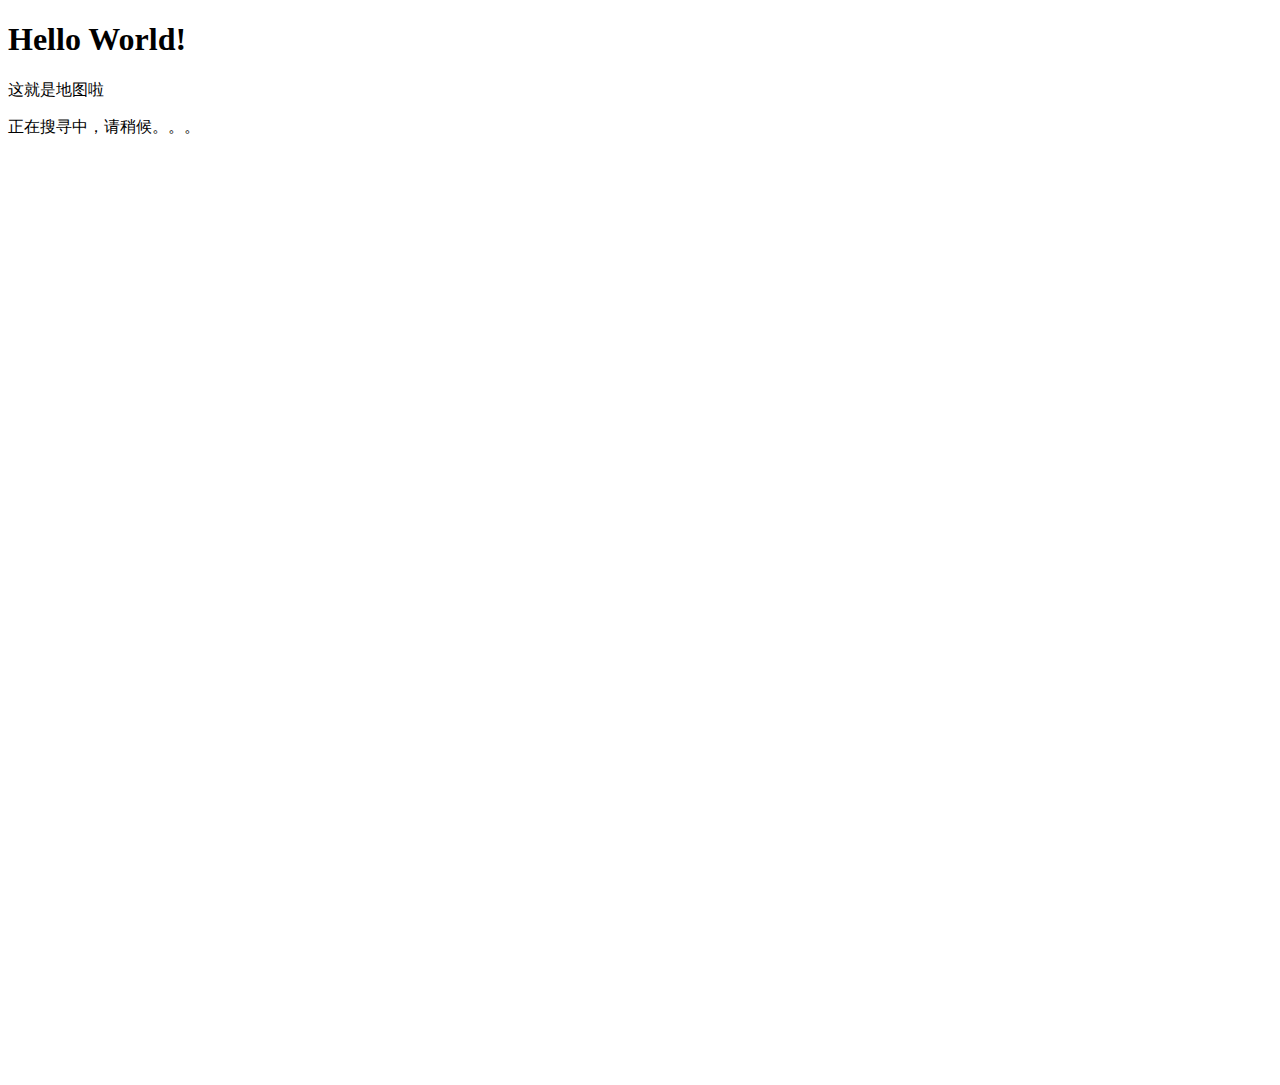
<file: olduse.html>
<!doctype html>
<html>

<head>
    <meta charset="utf-8">
    <title>测试ing</title>
    <script type="text/javascript" src="https://api.map.baidu.com/api?v=3.0&ak=Ww5NKISU9HVuqBLDQQgcSfnp665hAVzp&s=1"></script>
    <script type="text/javascript">
        // 调用HTML5 GeoLocation API获取地理位置
        function getLocation() {

            document.getElementById('mapcontainer').innerHTML = '正在搜寻中，请稍候。。。';

            var options = {
                enableHighAccuracy: true,
                timeout: 5000,
                maximumAge: 1000
            }

            if (navigator.geolocation) {
                //浏览器支持geolocation
                navigator.geolocation.getCurrentPosition(onSuccess, onError, options);
            } else {
                //浏览器不支持geolocation
                alert('浏览器不支持GeoLocation!');
            }
        }

        // 获取成功
        function onSuccess(position) {

            // 经纬度
            var longitude = position.coords.longitude;
            var latitude = position.coords.latitude;
            // 创建一个坐标
            var geopoint = new BMapGL.Point(longitude, latitude);
            alert("经度:" + longitude + ", 纬度:" + latitude);

            // 使用百度地图API创建地图实例并地图初始化，设置中心点坐标和地图级别 
            var map = new BMapGL.Map("mapcontainer");
            map.centerAndZoom(geopoint, 15);
            map.addControl(new BMapGL.NavigationControl());


            // 设置标注的图标,可自己定义图标
            // var icon = new BMapGL.Icon("http://api.map.baidu.com/img/markers.png", new BMapGL.Size(23, 25), {
            //     offset: new BMapGL.Size(10, 25), // 定位图标尺寸  
            //     imageOffset: new BMapGL.Size(0, 0 - 11 * 25) // 设置图片偏移  
            // });

            //坐标转义
            translateCallback = function(data) {
                console.log(data);
                if (data.status === 0) {
                    var marker = new BMapGL.Marker(data.points[0]);
                    map.addOverlay(marker);
                    var label = new BMapGL.Label("你在这里", {
                        offset: new BMapGL.Size(20, -10)
                    });
                    marker.setLabel(label); //添加百度label
                    map.setCenter(data.points[0]);
                }
            }

            setTimeout(function() {
                var convertor = new BMapGL.Convertor();
                var pointArr = [];
                pointArr.push(geopoint);
                convertor.translate(pointArr, COORDINATES_GCJ02, COORDINATES_BD09, translateCallback)
            }, 1000);



            // // 设置标注的经纬度
            // var marker = new BMapGL.Marker(new BMapGL.Point(longitude, latitude), {
            //     icon: icon
            // });

            // // 把标注添加到地图上
            // map.addOverlay(marker);

            // 设置点击事件
            marker.addEventListener("click", function() {
                alert("经度:" + longitude + ", 纬度:" + latitude);
            });
        }

        // 获取失败
        function onError(error) {
            switch (error.code) {
                case 1:
                    alert("位置服务被拒绝");
                    break;

                case 2:
                    alert("暂时获取不到位置信息");
                    break;

                case 3:
                    alert("获取信息超时");
                    break;

                case 4:
                    alert("未知错误");
                    break;
            }
        }

        window.onload = getLocation;
    </script>


</head>

<body>
    <div>
        <h1 style="position: relative;">Hello World!</h1>
        <p>这就是地图啦</p>
    </div>
    <div id="mapcontainer" style="width:960px;height:960px"></div>
</body>

</html>
</file>
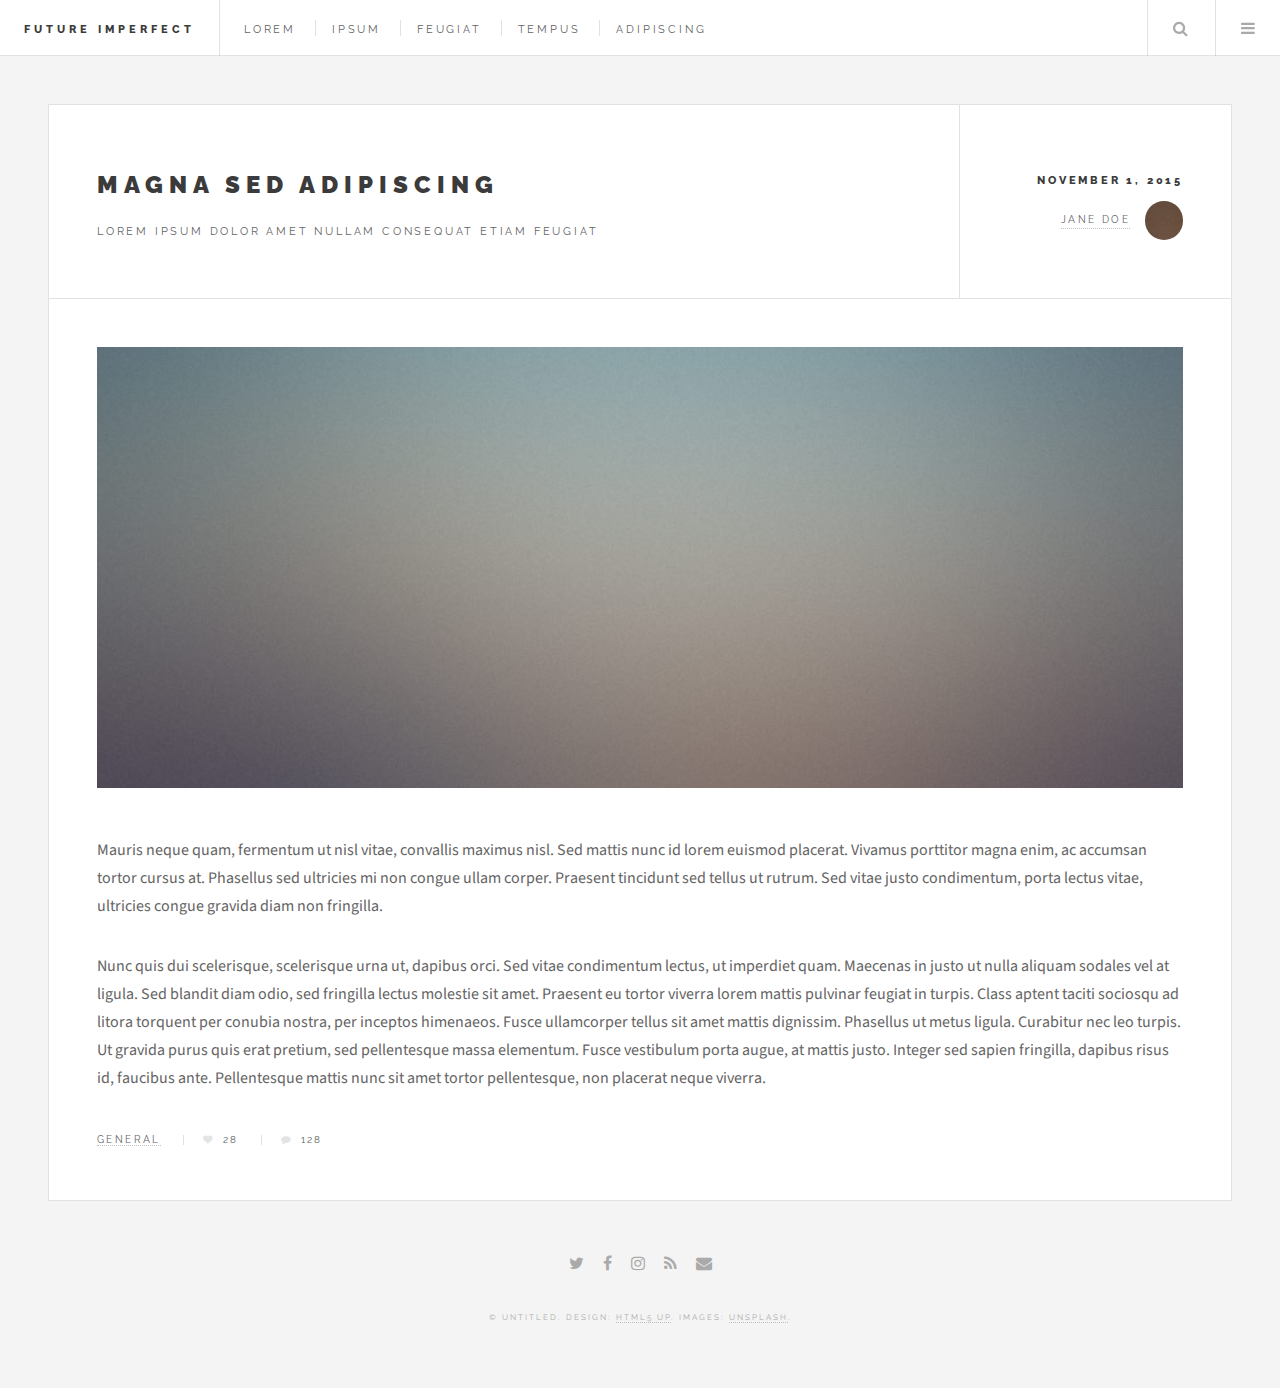
<file: single.html>
<!DOCTYPE HTML>
<!--
	Future Imperfect by HTML5 UP
	html5up.net | @ajlkn
	Free for personal and commercial use under the CCA 3.0 license (html5up.net/license)
-->
<html>
	<head>
		<title>Single - Future Imperfect by HTML5 UP</title>
		<meta charset="utf-8" />
		<meta name="viewport" content="width=device-width, initial-scale=1" />
		<!--[if lte IE 8]><script src="assets/js/ie/html5shiv.js"></script><![endif]-->
		<link rel="stylesheet" href="assets/css/main.css" />
		<!--[if lte IE 9]><link rel="stylesheet" href="assets/css/ie9.css" /><![endif]-->
		<!--[if lte IE 8]><link rel="stylesheet" href="assets/css/ie8.css" /><![endif]-->
	</head>
	<body class="single">

		<!-- Wrapper -->
			<div id="wrapper">

				<!-- Header -->
					<header id="header">
						<h1><a href="#">Future Imperfect</a></h1>
						<nav class="links">
							<ul>
								<li><a href="#">Lorem</a></li>
								<li><a href="#">Ipsum</a></li>
								<li><a href="#">Feugiat</a></li>
								<li><a href="#">Tempus</a></li>
								<li><a href="#">Adipiscing</a></li>
							</ul>
						</nav>
						<nav class="main">
							<ul>
								<li class="search">
									<a class="fa-search" href="#search">Search</a>
									<form id="search" method="get" action="#">
										<input type="text" name="query" placeholder="Search" />
									</form>
								</li>
								<li class="menu">
									<a class="fa-bars" href="#menu">Menu</a>
								</li>
							</ul>
						</nav>
					</header>

				<!-- Menu -->
					<section id="menu">

						<!-- Search -->
							<section>
								<form class="search" method="get" action="#">
									<input type="text" name="query" placeholder="Search" />
								</form>
							</section>

						<!-- Links -->
							<section>
								<ul class="links">
									<li>
										<a href="#">
											<h3>Lorem ipsum</h3>
											<p>Feugiat tempus veroeros dolor</p>
										</a>
									</li>
									<li>
										<a href="#">
											<h3>Dolor sit amet</h3>
											<p>Sed vitae justo condimentum</p>
										</a>
									</li>
									<li>
										<a href="#">
											<h3>Feugiat veroeros</h3>
											<p>Phasellus sed ultricies mi congue</p>
										</a>
									</li>
									<li>
										<a href="#">
											<h3>Etiam sed consequat</h3>
											<p>Porta lectus amet ultricies</p>
										</a>
									</li>
								</ul>
							</section>

						<!-- Actions -->
							<section>
								<ul class="actions vertical">
									<li><a href="#" class="button big fit">Log In</a></li>
								</ul>
							</section>

					</section>

				<!-- Main -->
					<div id="main">

						<!-- Post -->
							<article class="post">
								<header>
									<div class="title">
										<h2><a href="#">Magna sed adipiscing</a></h2>
										<p>Lorem ipsum dolor amet nullam consequat etiam feugiat</p>
									</div>
									<div class="meta">
										<time class="published" datetime="2015-11-01">November 1, 2015</time>
										<a href="#" class="author"><span class="name">Jane Doe</span><img src="images/avatar.jpg" alt="" /></a>
									</div>
								</header>
								<span class="image featured"><img src="images/pic01.jpg" alt="" /></span>
								<p>Mauris neque quam, fermentum ut nisl vitae, convallis maximus nisl. Sed mattis nunc id lorem euismod placerat. Vivamus porttitor magna enim, ac accumsan tortor cursus at. Phasellus sed ultricies mi non congue ullam corper. Praesent tincidunt sed tellus ut rutrum. Sed vitae justo condimentum, porta lectus vitae, ultricies congue gravida diam non fringilla.</p>
								<p>Nunc quis dui scelerisque, scelerisque urna ut, dapibus orci. Sed vitae condimentum lectus, ut imperdiet quam. Maecenas in justo ut nulla aliquam sodales vel at ligula. Sed blandit diam odio, sed fringilla lectus molestie sit amet. Praesent eu tortor viverra lorem mattis pulvinar feugiat in turpis. Class aptent taciti sociosqu ad litora torquent per conubia nostra, per inceptos himenaeos. Fusce ullamcorper tellus sit amet mattis dignissim. Phasellus ut metus ligula. Curabitur nec leo turpis. Ut gravida purus quis erat pretium, sed pellentesque massa elementum. Fusce vestibulum porta augue, at mattis justo. Integer sed sapien fringilla, dapibus risus id, faucibus ante. Pellentesque mattis nunc sit amet tortor pellentesque, non placerat neque viverra. </p>
								<footer>
									<ul class="stats">
										<li><a href="#">General</a></li>
										<li><a href="#" class="icon fa-heart">28</a></li>
										<li><a href="#" class="icon fa-comment">128</a></li>
									</ul>
								</footer>
							</article>

					</div>

				<!-- Footer -->
					<section id="footer">
						<ul class="icons">
							<li><a href="#" class="fa-twitter"><span class="label">Twitter</span></a></li>
							<li><a href="#" class="fa-facebook"><span class="label">Facebook</span></a></li>
							<li><a href="#" class="fa-instagram"><span class="label">Instagram</span></a></li>
							<li><a href="#" class="fa-rss"><span class="label">RSS</span></a></li>
							<li><a href="#" class="fa-envelope"><span class="label">Email</span></a></li>
						</ul>
						<p class="copyright">&copy; Untitled. Design: <a href="http://html5up.net">HTML5 UP</a>. Images: <a href="http://unsplash.com">Unsplash</a>.</p>
					</section>

			</div>

		<!-- Scripts -->
			<script src="assets/js/jquery.min.js"></script>
			<script src="assets/js/skel.min.js"></script>
			<script src="assets/js/util.js"></script>
			<!--[if lte IE 8]><script src="assets/js/ie/respond.min.js"></script><![endif]-->
			<script src="assets/js/main.js"></script>

	</body>
</html>
</file>
<file: assets/css/ie9.css>
/*
	Future Imperfect by HTML5 UP
	html5up.net | @ajlkn
	Free for personal and commercial use under the CCA 3.0 license (html5up.net/license)
*/

/* List */

	ul.posts article:after {
		clear: both;
		content: '';
		display: block;
	}

	ul.posts article .image {
		display: table-cell;
		vertical-align: top;
	}

	ul.posts article header {
		display: table-cell;
		padding-right: 1em;
		vertical-align: top;
	}

/* Author */

	.author .name {
		display: inline-block;
		vertical-align: middle;
	}

	.author img {
		display: inline-block;
		vertical-align: middle;
	}

/* Post */

	.post:after {
		clear: both;
		content: '';
		display: block;
	}

	.post > header:after {
		clear: both;
		content: '';
		display: block;
	}

	.post > header .title {
		display: table-cell;
		vertical-align: top;
		width: 65%;
	}

	.post > header .meta {
		display: table-cell;
		vertical-align: top;
		width: 30%;
	}

	.post > footer:after {
		clear: both;
		content: '';
		display: block;
	}

	.post > footer .actions {
		display: inline-block;
	}

	.post > footer .stats {
		display: inline-block;
		margin-left: 2em;
	}

/* Mini Post */

	.mini-post .image {
		display: block;
	}

/* Header */

	#header:after {
		clear: both;
		content: '';
		display: block;
	}

	#header h1 {
		float: left;
	}

	#header .links {
		float: left;
	}

	#header .main {
		position: absolute;
		right: 0;
		top: 0;
	}

/* Wrapper */

/* Sidebar */

	#sidebar {
		display: table-cell;
		margin-right: 0;
		padding-right: 3em;
		vertical-align: top;
	}

/* Main */

	#main {
		display: table-cell;
		vertical-align: top;
	}
</file>
<file: assets/css/main.css>
@import url(font-awesome.min.css);
@import url("https://fonts.googleapis.com/css?family=Source+Sans+Pro:400,700|Raleway:400,800,900");

/*
	Future Imperfect by HTML5 UP
	html5up.net | @ajlkn
	Free for personal and commercial use under the CCA 3.0 license (html5up.net/license)
*/

/* Reset */

	html, body, div, span, applet, object, iframe, h1, h2, h3, h4, h5, h6, p, blockquote, pre, a, abbr, acronym, address, big, cite, code, del, dfn, em, img, ins, kbd, q, s, samp, small, strike, strong, sub, sup, tt, var, b, u, i, center, dl, dt, dd, ol, ul, li, fieldset, form, label, legend, table, caption, tbody, tfoot, thead, tr, th, td, article, aside, canvas, details, embed, figure, figcaption, footer, header, hgroup, menu, nav, output, ruby, section, summary, time, mark, audio, video {
		margin: 0;
		padding: 0;
		border: 0;
		font-size: 100%;
		font: inherit;
		vertical-align: baseline;
	}

	article, aside, details, figcaption, figure, footer, header, hgroup, menu, nav, section {
		display: block;
	}

	body {
		line-height: 1;
	}

	ol, ul {
		list-style: none;
	}

	blockquote, q {
		quotes: none;
	}

	blockquote:before, blockquote:after, q:before, q:after {
		content: '';
		content: none;
	}

	table {
		border-collapse: collapse;
		border-spacing: 0;
	}

	body {
		-webkit-text-size-adjust: none;
	}

/* Box Model */

	*, *:before, *:after {
		-moz-box-sizing: border-box;
		-webkit-box-sizing: border-box;
		box-sizing: border-box;
	}

/* Grid */

	.row {
		border-bottom: solid 1px transparent;
		-moz-box-sizing: border-box;
		-webkit-box-sizing: border-box;
		box-sizing: border-box;
	}

	.row > * {
		float: left;
		-moz-box-sizing: border-box;
		-webkit-box-sizing: border-box;
		box-sizing: border-box;
	}

	.row:after, .row:before {
		content: '';
		display: block;
		clear: both;
		height: 0;
	}

	.row.uniform > * > :first-child {
		margin-top: 0;
	}

	.row.uniform > * > :last-child {
		margin-bottom: 0;
	}

	.row.\30 \25 > * {
		padding: 0 0 0 0em;
	}

	.row.\30 \25 {
		margin: 0 0 -1px 0em;
	}

	.row.uniform.\30 \25 > * {
		padding: 0em 0 0 0em;
	}

	.row.uniform.\30 \25 {
		margin: 0em 0 -1px 0em;
	}

	.row > * {
		padding: 0 0 0 1em;
	}

	.row {
		margin: 0 0 -1px -1em;
	}

	.row.uniform > * {
		padding: 1em 0 0 1em;
	}

	.row.uniform {
		margin: -1em 0 -1px -1em;
	}

	.row.\32 00\25 > * {
		padding: 0 0 0 2em;
	}

	.row.\32 00\25 {
		margin: 0 0 -1px -2em;
	}

	.row.uniform.\32 00\25 > * {
		padding: 2em 0 0 2em;
	}

	.row.uniform.\32 00\25 {
		margin: -2em 0 -1px -2em;
	}

	.row.\31 50\25 > * {
		padding: 0 0 0 1.5em;
	}

	.row.\31 50\25 {
		margin: 0 0 -1px -1.5em;
	}

	.row.uniform.\31 50\25 > * {
		padding: 1.5em 0 0 1.5em;
	}

	.row.uniform.\31 50\25 {
		margin: -1.5em 0 -1px -1.5em;
	}

	.row.\35 0\25 > * {
		padding: 0 0 0 0.5em;
	}

	.row.\35 0\25 {
		margin: 0 0 -1px -0.5em;
	}

	.row.uniform.\35 0\25 > * {
		padding: 0.5em 0 0 0.5em;
	}

	.row.uniform.\35 0\25 {
		margin: -0.5em 0 -1px -0.5em;
	}

	.row.\32 5\25 > * {
		padding: 0 0 0 0.25em;
	}

	.row.\32 5\25 {
		margin: 0 0 -1px -0.25em;
	}

	.row.uniform.\32 5\25 > * {
		padding: 0.25em 0 0 0.25em;
	}

	.row.uniform.\32 5\25 {
		margin: -0.25em 0 -1px -0.25em;
	}

	.\31 2u, .\31 2u\24 {
		width: 100%;
		clear: none;
		margin-left: 0;
	}

	.\31 1u, .\31 1u\24 {
		width: 91.6666666667%;
		clear: none;
		margin-left: 0;
	}

	.\31 0u, .\31 0u\24 {
		width: 83.3333333333%;
		clear: none;
		margin-left: 0;
	}

	.\39 u, .\39 u\24 {
		width: 75%;
		clear: none;
		margin-left: 0;
	}

	.\38 u, .\38 u\24 {
		width: 66.6666666667%;
		clear: none;
		margin-left: 0;
	}

	.\37 u, .\37 u\24 {
		width: 58.3333333333%;
		clear: none;
		margin-left: 0;
	}

	.\36 u, .\36 u\24 {
		width: 50%;
		clear: none;
		margin-left: 0;
	}

	.\35 u, .\35 u\24 {
		width: 41.6666666667%;
		clear: none;
		margin-left: 0;
	}

	.\34 u, .\34 u\24 {
		width: 33.3333333333%;
		clear: none;
		margin-left: 0;
	}

	.\33 u, .\33 u\24 {
		width: 25%;
		clear: none;
		margin-left: 0;
	}

	.\32 u, .\32 u\24 {
		width: 16.6666666667%;
		clear: none;
		margin-left: 0;
	}

	.\31 u, .\31 u\24 {
		width: 8.3333333333%;
		clear: none;
		margin-left: 0;
	}

	.\31 2u\24 + *,
	.\31 1u\24 + *,
	.\31 0u\24 + *,
	.\39 u\24 + *,
	.\38 u\24 + *,
	.\37 u\24 + *,
	.\36 u\24 + *,
	.\35 u\24 + *,
	.\34 u\24 + *,
	.\33 u\24 + *,
	.\32 u\24 + *,
	.\31 u\24 + * {
		clear: left;
	}

	.\-11u {
		margin-left: 91.66667%;
	}

	.\-10u {
		margin-left: 83.33333%;
	}

	.\-9u {
		margin-left: 75%;
	}

	.\-8u {
		margin-left: 66.66667%;
	}

	.\-7u {
		margin-left: 58.33333%;
	}

	.\-6u {
		margin-left: 50%;
	}

	.\-5u {
		margin-left: 41.66667%;
	}

	.\-4u {
		margin-left: 33.33333%;
	}

	.\-3u {
		margin-left: 25%;
	}

	.\-2u {
		margin-left: 16.66667%;
	}

	.\-1u {
		margin-left: 8.33333%;
	}

	@media screen and (max-width: 1680px) {

		.row > * {
			padding: 0 0 0 1em;
		}

		.row {
			margin: 0 0 -1px -1em;
		}

		.row.uniform > * {
			padding: 1em 0 0 1em;
		}

		.row.uniform {
			margin: -1em 0 -1px -1em;
		}

		.row.\32 00\25 > * {
			padding: 0 0 0 2em;
		}

		.row.\32 00\25 {
			margin: 0 0 -1px -2em;
		}

		.row.uniform.\32 00\25 > * {
			padding: 2em 0 0 2em;
		}

		.row.uniform.\32 00\25 {
			margin: -2em 0 -1px -2em;
		}

		.row.\31 50\25 > * {
			padding: 0 0 0 1.5em;
		}

		.row.\31 50\25 {
			margin: 0 0 -1px -1.5em;
		}

		.row.uniform.\31 50\25 > * {
			padding: 1.5em 0 0 1.5em;
		}

		.row.uniform.\31 50\25 {
			margin: -1.5em 0 -1px -1.5em;
		}

		.row.\35 0\25 > * {
			padding: 0 0 0 0.5em;
		}

		.row.\35 0\25 {
			margin: 0 0 -1px -0.5em;
		}

		.row.uniform.\35 0\25 > * {
			padding: 0.5em 0 0 0.5em;
		}

		.row.uniform.\35 0\25 {
			margin: -0.5em 0 -1px -0.5em;
		}

		.row.\32 5\25 > * {
			padding: 0 0 0 0.25em;
		}

		.row.\32 5\25 {
			margin: 0 0 -1px -0.25em;
		}

		.row.uniform.\32 5\25 > * {
			padding: 0.25em 0 0 0.25em;
		}

		.row.uniform.\32 5\25 {
			margin: -0.25em 0 -1px -0.25em;
		}

		.\31 2u\28xlarge\29, .\31 2u\24\28xlarge\29 {
			width: 100%;
			clear: none;
			margin-left: 0;
		}

		.\31 1u\28xlarge\29, .\31 1u\24\28xlarge\29 {
			width: 91.6666666667%;
			clear: none;
			margin-left: 0;
		}

		.\31 0u\28xlarge\29, .\31 0u\24\28xlarge\29 {
			width: 83.3333333333%;
			clear: none;
			margin-left: 0;
		}

		.\39 u\28xlarge\29, .\39 u\24\28xlarge\29 {
			width: 75%;
			clear: none;
			margin-left: 0;
		}

		.\38 u\28xlarge\29, .\38 u\24\28xlarge\29 {
			width: 66.6666666667%;
			clear: none;
			margin-left: 0;
		}

		.\37 u\28xlarge\29, .\37 u\24\28xlarge\29 {
			width: 58.3333333333%;
			clear: none;
			margin-left: 0;
		}

		.\36 u\28xlarge\29, .\36 u\24\28xlarge\29 {
			width: 50%;
			clear: none;
			margin-left: 0;
		}

		.\35 u\28xlarge\29, .\35 u\24\28xlarge\29 {
			width: 41.6666666667%;
			clear: none;
			margin-left: 0;
		}

		.\34 u\28xlarge\29, .\34 u\24\28xlarge\29 {
			width: 33.3333333333%;
			clear: none;
			margin-left: 0;
		}

		.\33 u\28xlarge\29, .\33 u\24\28xlarge\29 {
			width: 25%;
			clear: none;
			margin-left: 0;
		}

		.\32 u\28xlarge\29, .\32 u\24\28xlarge\29 {
			width: 16.6666666667%;
			clear: none;
			margin-left: 0;
		}

		.\31 u\28xlarge\29, .\31 u\24\28xlarge\29 {
			width: 8.3333333333%;
			clear: none;
			margin-left: 0;
		}

		.\31 2u\24\28xlarge\29 + *,
		.\31 1u\24\28xlarge\29 + *,
		.\31 0u\24\28xlarge\29 + *,
		.\39 u\24\28xlarge\29 + *,
		.\38 u\24\28xlarge\29 + *,
		.\37 u\24\28xlarge\29 + *,
		.\36 u\24\28xlarge\29 + *,
		.\35 u\24\28xlarge\29 + *,
		.\34 u\24\28xlarge\29 + *,
		.\33 u\24\28xlarge\29 + *,
		.\32 u\24\28xlarge\29 + *,
		.\31 u\24\28xlarge\29 + * {
			clear: left;
		}

		.\-11u\28xlarge\29 {
			margin-left: 91.66667%;
		}

		.\-10u\28xlarge\29 {
			margin-left: 83.33333%;
		}

		.\-9u\28xlarge\29 {
			margin-left: 75%;
		}

		.\-8u\28xlarge\29 {
			margin-left: 66.66667%;
		}

		.\-7u\28xlarge\29 {
			margin-left: 58.33333%;
		}

		.\-6u\28xlarge\29 {
			margin-left: 50%;
		}

		.\-5u\28xlarge\29 {
			margin-left: 41.66667%;
		}

		.\-4u\28xlarge\29 {
			margin-left: 33.33333%;
		}

		.\-3u\28xlarge\29 {
			margin-left: 25%;
		}

		.\-2u\28xlarge\29 {
			margin-left: 16.66667%;
		}

		.\-1u\28xlarge\29 {
			margin-left: 8.33333%;
		}

	}

	@media screen and (max-width: 1280px) {

		.row > * {
			padding: 0 0 0 1em;
		}

		.row {
			margin: 0 0 -1px -1em;
		}

		.row.uniform > * {
			padding: 1em 0 0 1em;
		}

		.row.uniform {
			margin: -1em 0 -1px -1em;
		}

		.row.\32 00\25 > * {
			padding: 0 0 0 2em;
		}

		.row.\32 00\25 {
			margin: 0 0 -1px -2em;
		}

		.row.uniform.\32 00\25 > * {
			padding: 2em 0 0 2em;
		}

		.row.uniform.\32 00\25 {
			margin: -2em 0 -1px -2em;
		}

		.row.\31 50\25 > * {
			padding: 0 0 0 1.5em;
		}

		.row.\31 50\25 {
			margin: 0 0 -1px -1.5em;
		}

		.row.uniform.\31 50\25 > * {
			padding: 1.5em 0 0 1.5em;
		}

		.row.uniform.\31 50\25 {
			margin: -1.5em 0 -1px -1.5em;
		}

		.row.\35 0\25 > * {
			padding: 0 0 0 0.5em;
		}

		.row.\35 0\25 {
			margin: 0 0 -1px -0.5em;
		}

		.row.uniform.\35 0\25 > * {
			padding: 0.5em 0 0 0.5em;
		}

		.row.uniform.\35 0\25 {
			margin: -0.5em 0 -1px -0.5em;
		}

		.row.\32 5\25 > * {
			padding: 0 0 0 0.25em;
		}

		.row.\32 5\25 {
			margin: 0 0 -1px -0.25em;
		}

		.row.uniform.\32 5\25 > * {
			padding: 0.25em 0 0 0.25em;
		}

		.row.uniform.\32 5\25 {
			margin: -0.25em 0 -1px -0.25em;
		}

		.\31 2u\28large\29, .\31 2u\24\28large\29 {
			width: 100%;
			clear: none;
			margin-left: 0;
		}

		.\31 1u\28large\29, .\31 1u\24\28large\29 {
			width: 91.6666666667%;
			clear: none;
			margin-left: 0;
		}

		.\31 0u\28large\29, .\31 0u\24\28large\29 {
			width: 83.3333333333%;
			clear: none;
			margin-left: 0;
		}

		.\39 u\28large\29, .\39 u\24\28large\29 {
			width: 75%;
			clear: none;
			margin-left: 0;
		}

		.\38 u\28large\29, .\38 u\24\28large\29 {
			width: 66.6666666667%;
			clear: none;
			margin-left: 0;
		}

		.\37 u\28large\29, .\37 u\24\28large\29 {
			width: 58.3333333333%;
			clear: none;
			margin-left: 0;
		}

		.\36 u\28large\29, .\36 u\24\28large\29 {
			width: 50%;
			clear: none;
			margin-left: 0;
		}

		.\35 u\28large\29, .\35 u\24\28large\29 {
			width: 41.6666666667%;
			clear: none;
			margin-left: 0;
		}

		.\34 u\28large\29, .\34 u\24\28large\29 {
			width: 33.3333333333%;
			clear: none;
			margin-left: 0;
		}

		.\33 u\28large\29, .\33 u\24\28large\29 {
			width: 25%;
			clear: none;
			margin-left: 0;
		}

		.\32 u\28large\29, .\32 u\24\28large\29 {
			width: 16.6666666667%;
			clear: none;
			margin-left: 0;
		}

		.\31 u\28large\29, .\31 u\24\28large\29 {
			width: 8.3333333333%;
			clear: none;
			margin-left: 0;
		}

		.\31 2u\24\28large\29 + *,
		.\31 1u\24\28large\29 + *,
		.\31 0u\24\28large\29 + *,
		.\39 u\24\28large\29 + *,
		.\38 u\24\28large\29 + *,
		.\37 u\24\28large\29 + *,
		.\36 u\24\28large\29 + *,
		.\35 u\24\28large\29 + *,
		.\34 u\24\28large\29 + *,
		.\33 u\24\28large\29 + *,
		.\32 u\24\28large\29 + *,
		.\31 u\24\28large\29 + * {
			clear: left;
		}

		.\-11u\28large\29 {
			margin-left: 91.66667%;
		}

		.\-10u\28large\29 {
			margin-left: 83.33333%;
		}

		.\-9u\28large\29 {
			margin-left: 75%;
		}

		.\-8u\28large\29 {
			margin-left: 66.66667%;
		}

		.\-7u\28large\29 {
			margin-left: 58.33333%;
		}

		.\-6u\28large\29 {
			margin-left: 50%;
		}

		.\-5u\28large\29 {
			margin-left: 41.66667%;
		}

		.\-4u\28large\29 {
			margin-left: 33.33333%;
		}

		.\-3u\28large\29 {
			margin-left: 25%;
		}

		.\-2u\28large\29 {
			margin-left: 16.66667%;
		}

		.\-1u\28large\29 {
			margin-left: 8.33333%;
		}

	}

	@media screen and (max-width: 980px) {

		.row > * {
			padding: 0 0 0 1em;
		}

		.row {
			margin: 0 0 -1px -1em;
		}

		.row.uniform > * {
			padding: 1em 0 0 1em;
		}

		.row.uniform {
			margin: -1em 0 -1px -1em;
		}

		.row.\32 00\25 > * {
			padding: 0 0 0 2em;
		}

		.row.\32 00\25 {
			margin: 0 0 -1px -2em;
		}

		.row.uniform.\32 00\25 > * {
			padding: 2em 0 0 2em;
		}

		.row.uniform.\32 00\25 {
			margin: -2em 0 -1px -2em;
		}

		.row.\31 50\25 > * {
			padding: 0 0 0 1.5em;
		}

		.row.\31 50\25 {
			margin: 0 0 -1px -1.5em;
		}

		.row.uniform.\31 50\25 > * {
			padding: 1.5em 0 0 1.5em;
		}

		.row.uniform.\31 50\25 {
			margin: -1.5em 0 -1px -1.5em;
		}

		.row.\35 0\25 > * {
			padding: 0 0 0 0.5em;
		}

		.row.\35 0\25 {
			margin: 0 0 -1px -0.5em;
		}

		.row.uniform.\35 0\25 > * {
			padding: 0.5em 0 0 0.5em;
		}

		.row.uniform.\35 0\25 {
			margin: -0.5em 0 -1px -0.5em;
		}

		.row.\32 5\25 > * {
			padding: 0 0 0 0.25em;
		}

		.row.\32 5\25 {
			margin: 0 0 -1px -0.25em;
		}

		.row.uniform.\32 5\25 > * {
			padding: 0.25em 0 0 0.25em;
		}

		.row.uniform.\32 5\25 {
			margin: -0.25em 0 -1px -0.25em;
		}

		.\31 2u\28medium\29, .\31 2u\24\28medium\29 {
			width: 100%;
			clear: none;
			margin-left: 0;
		}

		.\31 1u\28medium\29, .\31 1u\24\28medium\29 {
			width: 91.6666666667%;
			clear: none;
			margin-left: 0;
		}

		.\31 0u\28medium\29, .\31 0u\24\28medium\29 {
			width: 83.3333333333%;
			clear: none;
			margin-left: 0;
		}

		.\39 u\28medium\29, .\39 u\24\28medium\29 {
			width: 75%;
			clear: none;
			margin-left: 0;
		}

		.\38 u\28medium\29, .\38 u\24\28medium\29 {
			width: 66.6666666667%;
			clear: none;
			margin-left: 0;
		}

		.\37 u\28medium\29, .\37 u\24\28medium\29 {
			width: 58.3333333333%;
			clear: none;
			margin-left: 0;
		}

		.\36 u\28medium\29, .\36 u\24\28medium\29 {
			width: 50%;
			clear: none;
			margin-left: 0;
		}

		.\35 u\28medium\29, .\35 u\24\28medium\29 {
			width: 41.6666666667%;
			clear: none;
			margin-left: 0;
		}

		.\34 u\28medium\29, .\34 u\24\28medium\29 {
			width: 33.3333333333%;
			clear: none;
			margin-left: 0;
		}

		.\33 u\28medium\29, .\33 u\24\28medium\29 {
			width: 25%;
			clear: none;
			margin-left: 0;
		}

		.\32 u\28medium\29, .\32 u\24\28medium\29 {
			width: 16.6666666667%;
			clear: none;
			margin-left: 0;
		}

		.\31 u\28medium\29, .\31 u\24\28medium\29 {
			width: 8.3333333333%;
			clear: none;
			margin-left: 0;
		}

		.\31 2u\24\28medium\29 + *,
		.\31 1u\24\28medium\29 + *,
		.\31 0u\24\28medium\29 + *,
		.\39 u\24\28medium\29 + *,
		.\38 u\24\28medium\29 + *,
		.\37 u\24\28medium\29 + *,
		.\36 u\24\28medium\29 + *,
		.\35 u\24\28medium\29 + *,
		.\34 u\24\28medium\29 + *,
		.\33 u\24\28medium\29 + *,
		.\32 u\24\28medium\29 + *,
		.\31 u\24\28medium\29 + * {
			clear: left;
		}

		.\-11u\28medium\29 {
			margin-left: 91.66667%;
		}

		.\-10u\28medium\29 {
			margin-left: 83.33333%;
		}

		.\-9u\28medium\29 {
			margin-left: 75%;
		}

		.\-8u\28medium\29 {
			margin-left: 66.66667%;
		}

		.\-7u\28medium\29 {
			margin-left: 58.33333%;
		}

		.\-6u\28medium\29 {
			margin-left: 50%;
		}

		.\-5u\28medium\29 {
			margin-left: 41.66667%;
		}

		.\-4u\28medium\29 {
			margin-left: 33.33333%;
		}

		.\-3u\28medium\29 {
			margin-left: 25%;
		}

		.\-2u\28medium\29 {
			margin-left: 16.66667%;
		}

		.\-1u\28medium\29 {
			margin-left: 8.33333%;
		}

	}

	@media screen and (max-width: 736px) {

		.row > * {
			padding: 0 0 0 1em;
		}

		.row {
			margin: 0 0 -1px -1em;
		}

		.row.uniform > * {
			padding: 1em 0 0 1em;
		}

		.row.uniform {
			margin: -1em 0 -1px -1em;
		}

		.row.\32 00\25 > * {
			padding: 0 0 0 2em;
		}

		.row.\32 00\25 {
			margin: 0 0 -1px -2em;
		}

		.row.uniform.\32 00\25 > * {
			padding: 2em 0 0 2em;
		}

		.row.uniform.\32 00\25 {
			margin: -2em 0 -1px -2em;
		}

		.row.\31 50\25 > * {
			padding: 0 0 0 1.5em;
		}

		.row.\31 50\25 {
			margin: 0 0 -1px -1.5em;
		}

		.row.uniform.\31 50\25 > * {
			padding: 1.5em 0 0 1.5em;
		}

		.row.uniform.\31 50\25 {
			margin: -1.5em 0 -1px -1.5em;
		}

		.row.\35 0\25 > * {
			padding: 0 0 0 0.5em;
		}

		.row.\35 0\25 {
			margin: 0 0 -1px -0.5em;
		}

		.row.uniform.\35 0\25 > * {
			padding: 0.5em 0 0 0.5em;
		}

		.row.uniform.\35 0\25 {
			margin: -0.5em 0 -1px -0.5em;
		}

		.row.\32 5\25 > * {
			padding: 0 0 0 0.25em;
		}

		.row.\32 5\25 {
			margin: 0 0 -1px -0.25em;
		}

		.row.uniform.\32 5\25 > * {
			padding: 0.25em 0 0 0.25em;
		}

		.row.uniform.\32 5\25 {
			margin: -0.25em 0 -1px -0.25em;
		}

		.\31 2u\28small\29, .\31 2u\24\28small\29 {
			width: 100%;
			clear: none;
			margin-left: 0;
		}

		.\31 1u\28small\29, .\31 1u\24\28small\29 {
			width: 91.6666666667%;
			clear: none;
			margin-left: 0;
		}

		.\31 0u\28small\29, .\31 0u\24\28small\29 {
			width: 83.3333333333%;
			clear: none;
			margin-left: 0;
		}

		.\39 u\28small\29, .\39 u\24\28small\29 {
			width: 75%;
			clear: none;
			margin-left: 0;
		}

		.\38 u\28small\29, .\38 u\24\28small\29 {
			width: 66.6666666667%;
			clear: none;
			margin-left: 0;
		}

		.\37 u\28small\29, .\37 u\24\28small\29 {
			width: 58.3333333333%;
			clear: none;
			margin-left: 0;
		}

		.\36 u\28small\29, .\36 u\24\28small\29 {
			width: 50%;
			clear: none;
			margin-left: 0;
		}

		.\35 u\28small\29, .\35 u\24\28small\29 {
			width: 41.6666666667%;
			clear: none;
			margin-left: 0;
		}

		.\34 u\28small\29, .\34 u\24\28small\29 {
			width: 33.3333333333%;
			clear: none;
			margin-left: 0;
		}

		.\33 u\28small\29, .\33 u\24\28small\29 {
			width: 25%;
			clear: none;
			margin-left: 0;
		}

		.\32 u\28small\29, .\32 u\24\28small\29 {
			width: 16.6666666667%;
			clear: none;
			margin-left: 0;
		}

		.\31 u\28small\29, .\31 u\24\28small\29 {
			width: 8.3333333333%;
			clear: none;
			margin-left: 0;
		}

		.\31 2u\24\28small\29 + *,
		.\31 1u\24\28small\29 + *,
		.\31 0u\24\28small\29 + *,
		.\39 u\24\28small\29 + *,
		.\38 u\24\28small\29 + *,
		.\37 u\24\28small\29 + *,
		.\36 u\24\28small\29 + *,
		.\35 u\24\28small\29 + *,
		.\34 u\24\28small\29 + *,
		.\33 u\24\28small\29 + *,
		.\32 u\24\28small\29 + *,
		.\31 u\24\28small\29 + * {
			clear: left;
		}

		.\-11u\28small\29 {
			margin-left: 91.66667%;
		}

		.\-10u\28small\29 {
			margin-left: 83.33333%;
		}

		.\-9u\28small\29 {
			margin-left: 75%;
		}

		.\-8u\28small\29 {
			margin-left: 66.66667%;
		}

		.\-7u\28small\29 {
			margin-left: 58.33333%;
		}

		.\-6u\28small\29 {
			margin-left: 50%;
		}

		.\-5u\28small\29 {
			margin-left: 41.66667%;
		}

		.\-4u\28small\29 {
			margin-left: 33.33333%;
		}

		.\-3u\28small\29 {
			margin-left: 25%;
		}

		.\-2u\28small\29 {
			margin-left: 16.66667%;
		}

		.\-1u\28small\29 {
			margin-left: 8.33333%;
		}

	}

	@media screen and (max-width: 480px) {

		.row > * {
			padding: 0 0 0 1em;
		}

		.row {
			margin: 0 0 -1px -1em;
		}

		.row.uniform > * {
			padding: 1em 0 0 1em;
		}

		.row.uniform {
			margin: -1em 0 -1px -1em;
		}

		.row.\32 00\25 > * {
			padding: 0 0 0 2em;
		}

		.row.\32 00\25 {
			margin: 0 0 -1px -2em;
		}

		.row.uniform.\32 00\25 > * {
			padding: 2em 0 0 2em;
		}

		.row.uniform.\32 00\25 {
			margin: -2em 0 -1px -2em;
		}

		.row.\31 50\25 > * {
			padding: 0 0 0 1.5em;
		}

		.row.\31 50\25 {
			margin: 0 0 -1px -1.5em;
		}

		.row.uniform.\31 50\25 > * {
			padding: 1.5em 0 0 1.5em;
		}

		.row.uniform.\31 50\25 {
			margin: -1.5em 0 -1px -1.5em;
		}

		.row.\35 0\25 > * {
			padding: 0 0 0 0.5em;
		}

		.row.\35 0\25 {
			margin: 0 0 -1px -0.5em;
		}

		.row.uniform.\35 0\25 > * {
			padding: 0.5em 0 0 0.5em;
		}

		.row.uniform.\35 0\25 {
			margin: -0.5em 0 -1px -0.5em;
		}

		.row.\32 5\25 > * {
			padding: 0 0 0 0.25em;
		}

		.row.\32 5\25 {
			margin: 0 0 -1px -0.25em;
		}

		.row.uniform.\32 5\25 > * {
			padding: 0.25em 0 0 0.25em;
		}

		.row.uniform.\32 5\25 {
			margin: -0.25em 0 -1px -0.25em;
		}

		.\31 2u\28xsmall\29, .\31 2u\24\28xsmall\29 {
			width: 100%;
			clear: none;
			margin-left: 0;
		}

		.\31 1u\28xsmall\29, .\31 1u\24\28xsmall\29 {
			width: 91.6666666667%;
			clear: none;
			margin-left: 0;
		}

		.\31 0u\28xsmall\29, .\31 0u\24\28xsmall\29 {
			width: 83.3333333333%;
			clear: none;
			margin-left: 0;
		}

		.\39 u\28xsmall\29, .\39 u\24\28xsmall\29 {
			width: 75%;
			clear: none;
			margin-left: 0;
		}

		.\38 u\28xsmall\29, .\38 u\24\28xsmall\29 {
			width: 66.6666666667%;
			clear: none;
			margin-left: 0;
		}

		.\37 u\28xsmall\29, .\37 u\24\28xsmall\29 {
			width: 58.3333333333%;
			clear: none;
			margin-left: 0;
		}

		.\36 u\28xsmall\29, .\36 u\24\28xsmall\29 {
			width: 50%;
			clear: none;
			margin-left: 0;
		}

		.\35 u\28xsmall\29, .\35 u\24\28xsmall\29 {
			width: 41.6666666667%;
			clear: none;
			margin-left: 0;
		}

		.\34 u\28xsmall\29, .\34 u\24\28xsmall\29 {
			width: 33.3333333333%;
			clear: none;
			margin-left: 0;
		}

		.\33 u\28xsmall\29, .\33 u\24\28xsmall\29 {
			width: 25%;
			clear: none;
			margin-left: 0;
		}

		.\32 u\28xsmall\29, .\32 u\24\28xsmall\29 {
			width: 16.6666666667%;
			clear: none;
			margin-left: 0;
		}

		.\31 u\28xsmall\29, .\31 u\24\28xsmall\29 {
			width: 8.3333333333%;
			clear: none;
			margin-left: 0;
		}

		.\31 2u\24\28xsmall\29 + *,
		.\31 1u\24\28xsmall\29 + *,
		.\31 0u\24\28xsmall\29 + *,
		.\39 u\24\28xsmall\29 + *,
		.\38 u\24\28xsmall\29 + *,
		.\37 u\24\28xsmall\29 + *,
		.\36 u\24\28xsmall\29 + *,
		.\35 u\24\28xsmall\29 + *,
		.\34 u\24\28xsmall\29 + *,
		.\33 u\24\28xsmall\29 + *,
		.\32 u\24\28xsmall\29 + *,
		.\31 u\24\28xsmall\29 + * {
			clear: left;
		}

		.\-11u\28xsmall\29 {
			margin-left: 91.66667%;
		}

		.\-10u\28xsmall\29 {
			margin-left: 83.33333%;
		}

		.\-9u\28xsmall\29 {
			margin-left: 75%;
		}

		.\-8u\28xsmall\29 {
			margin-left: 66.66667%;
		}

		.\-7u\28xsmall\29 {
			margin-left: 58.33333%;
		}

		.\-6u\28xsmall\29 {
			margin-left: 50%;
		}

		.\-5u\28xsmall\29 {
			margin-left: 41.66667%;
		}

		.\-4u\28xsmall\29 {
			margin-left: 33.33333%;
		}

		.\-3u\28xsmall\29 {
			margin-left: 25%;
		}

		.\-2u\28xsmall\29 {
			margin-left: 16.66667%;
		}

		.\-1u\28xsmall\29 {
			margin-left: 8.33333%;
		}

	}

/* Basic */

	@-ms-viewport {
		width: device-width;
	}

	body {
		-ms-overflow-style: scrollbar;
	}

	@media screen and (max-width: 480px) {

		html, body {
			min-width: 320px;
		}

	}

	body {
		background: #f4f4f4;
	}

		body.is-loading *, body.is-loading *:before, body.is-loading *:after {
			-moz-animation: none !important;
			-webkit-animation: none !important;
			-ms-animation: none !important;
			animation: none !important;
			-moz-transition: none !important;
			-webkit-transition: none !important;
			-ms-transition: none !important;
			transition: none !important;
		}

/* Type */

	body, input, select, textarea {
		color: #646464;
		font-family: "Source Sans Pro", Helvetica, sans-serif;
		font-size: 14pt;
		font-weight: 400;
		line-height: 1.75;
	}

		@media screen and (max-width: 1680px) {

			body, input, select, textarea {
				font-size: 12pt;
			}

		}

		@media screen and (max-width: 1280px) {

			body, input, select, textarea {
				font-size: 12pt;
			}

		}

		@media screen and (max-width: 980px) {

			body, input, select, textarea {
				font-size: 12pt;
			}

		}

		@media screen and (max-width: 736px) {

			body, input, select, textarea {
				font-size: 12pt;
			}

		}

		@media screen and (max-width: 480px) {

			body, input, select, textarea {
				font-size: 12pt;
			}

		}

	a {
		-moz-transition: color 0.2s ease, border-bottom-color 0.2s ease;
		-webkit-transition: color 0.2s ease, border-bottom-color 0.2s ease;
		-ms-transition: color 0.2s ease, border-bottom-color 0.2s ease;
		transition: color 0.2s ease, border-bottom-color 0.2s ease;
		border-bottom: dotted 1px rgba(160, 160, 160, 0.65);
		color: inherit;
		text-decoration: none;
	}

		a:before {
			-moz-transition: color 0.2s ease;
			-webkit-transition: color 0.2s ease;
			-ms-transition: color 0.2s ease;
			transition: color 0.2s ease;
		}

		a:hover {
			border-bottom-color: transparent;
			color: #2ebaae !important;
		}

			a:hover:before {
				color: #2ebaae !important;
			}

	strong, b {
		color: #3c3b3b;
		font-weight: 700;
	}

	em, i {
		font-style: italic;
	}

	p {
		margin: 0 0 2em 0;
	}

	h1, h2, h3, h4, h5, h6 {
		color: #3c3b3b;
		font-family: "Raleway", Helvetica, sans-serif;
		font-weight: 800;
		letter-spacing: 0.25em;
		line-height: 1.65;
		margin: 0 0 1em 0;
		text-transform: uppercase;
	}

		h1 a, h2 a, h3 a, h4 a, h5 a, h6 a {
			color: inherit;
			border-bottom: 0;
		}

	h2 {
		font-size: 1.1em;
	}

	h3 {
		font-size: 0.9em;
	}

	h4 {
		font-size: 0.7em;
	}

	h5 {
		font-size: 0.7em;
	}

	h6 {
		font-size: 0.7em;
	}

	sub {
		font-size: 0.8em;
		position: relative;
		top: 0.5em;
	}

	sup {
		font-size: 0.8em;
		position: relative;
		top: -0.5em;
	}

	blockquote {
		border-left: solid 4px rgba(160, 160, 160, 0.3);
		font-style: italic;
		margin: 0 0 2em 0;
		padding: 0.5em 0 0.5em 2em;
	}

	code {
		background: rgba(160, 160, 160, 0.075);
		border: solid 1px rgba(160, 160, 160, 0.3);
		font-family: "Courier New", monospace;
		font-size: 0.9em;
		margin: 0 0.25em;
		padding: 0.25em 0.65em;
	}

	pre {
		-webkit-overflow-scrolling: touch;
		font-family: "Courier New", monospace;
		font-size: 0.9em;
		margin: 0 0 2em 0;
	}

		pre code {
			display: block;
			line-height: 1.75em;
			padding: 1em 1.5em;
			overflow-x: auto;
		}

	hr {
		border: 0;
		border-bottom: solid 1px rgba(160, 160, 160, 0.3);
		margin: 2em 0;
	}

		hr.major {
			margin: 3em 0;
		}

	.align-left {
		text-align: left;
	}

	.align-center {
		text-align: center;
	}

	.align-right {
		text-align: right;
	}

/* Author */

	.author {
		display: -moz-flex;
		display: -webkit-flex;
		display: -ms-flex;
		display: flex;
		-moz-flex-direction: row;
		-webkit-flex-direction: row;
		-ms-flex-direction: row;
		flex-direction: row;
		-moz-align-items: center;
		-webkit-align-items: center;
		-ms-align-items: center;
		align-items: center;
		-moz-justify-content: -moz-flex-end;
		-webkit-justify-content: -webkit-flex-end;
		-ms-justify-content: -ms-flex-end;
		justify-content: flex-end;
		border-bottom: 0;
		font-family: "Raleway", Helvetica, sans-serif;
		font-size: 0.6em;
		font-weight: 400;
		letter-spacing: 0.25em;
		text-transform: uppercase;
		white-space: nowrap;
	}

		.author .name {
			-moz-transition: border-bottom-color 0.2s ease;
			-webkit-transition: border-bottom-color 0.2s ease;
			-ms-transition: border-bottom-color 0.2s ease;
			transition: border-bottom-color 0.2s ease;
			border-bottom: dotted 1px rgba(160, 160, 160, 0.65);
			display: block;
			margin: 0 1.5em 0 0;
		}

		.author img {
			border-radius: 100%;
			display: block;
			width: 4em;
		}

		.author:hover .name {
			border-bottom-color: transparent;
		}

/* Blurb */

	.blurb h2 {
		font-size: 0.8em;
		margin: 0 0 1.5em 0;
	}

	.blurb h3 {
		font-size: 0.7em;
	}

	.blurb p {
		font-size: 0.9em;
	}

/* Box */

	.box {
		border: solid 1px rgba(160, 160, 160, 0.3);
		margin-bottom: 2em;
		padding: 1.5em;
	}

		.box > :last-child,
		.box > :last-child > :last-child,
		.box > :last-child > :last-child > :last-child {
			margin-bottom: 0;
		}

		.box.alt {
			border: 0;
			border-radius: 0;
			padding: 0;
		}

/* Button */

	input[type="submit"],
	input[type="reset"],
	input[type="button"],
	button,
	.button {
		-moz-appearance: none;
		-webkit-appearance: none;
		-ms-appearance: none;
		appearance: none;
		-moz-transition: background-color 0.2s ease, box-shadow 0.2s ease, color 0.2s ease;
		-webkit-transition: background-color 0.2s ease, box-shadow 0.2s ease, color 0.2s ease;
		-ms-transition: background-color 0.2s ease, box-shadow 0.2s ease, color 0.2s ease;
		transition: background-color 0.2s ease, box-shadow 0.2s ease, color 0.2s ease;
		background-color: transparent;
		border: 0;
		box-shadow: inset 0 0 0 1px rgba(160, 160, 160, 0.3);
		color: #3c3b3b !important;
		cursor: pointer;
		display: inline-block;
		font-family: "Raleway", Helvetica, sans-serif;
		font-size: 0.6em;
		font-weight: 800;
		height: 4.8125em;
		letter-spacing: 0.25em;
		line-height: 4.8125em;
		padding: 0 2.5em;
		text-align: center;
		text-decoration: none;
		text-transform: uppercase;
		white-space: nowrap;
	}

		input[type="submit"]:hover,
		input[type="reset"]:hover,
		input[type="button"]:hover,
		button:hover,
		.button:hover {
			box-shadow: inset 0 0 0 1px #2ebaae;
			color: #2ebaae !important;
		}

			input[type="submit"]:hover:active,
			input[type="reset"]:hover:active,
			input[type="button"]:hover:active,
			button:hover:active,
			.button:hover:active {
				background-color: rgba(46, 186, 174, 0.05);
			}

		input[type="submit"]:before, input[type="submit"]:after,
		input[type="reset"]:before,
		input[type="reset"]:after,
		input[type="button"]:before,
		input[type="button"]:after,
		button:before,
		button:after,
		.button:before,
		.button:after {
			color: #aaaaaa;
			position: relative;
		}

		input[type="submit"]:before,
		input[type="reset"]:before,
		input[type="button"]:before,
		button:before,
		.button:before {
			left: -1em;
			padding: 0 0 0 0.75em;
		}

		input[type="submit"]:after,
		input[type="reset"]:after,
		input[type="button"]:after,
		button:after,
		.button:after {
			left: 1em;
			padding: 0 0.75em 0 0;
		}

		input[type="submit"].fit,
		input[type="reset"].fit,
		input[type="button"].fit,
		button.fit,
		.button.fit {
			display: block;
			margin: 0 0 1em 0;
			width: 100%;
		}

		input[type="submit"].big,
		input[type="reset"].big,
		input[type="button"].big,
		button.big,
		.button.big {
			font-size: 0.7em;
			padding: 0 3em;
		}

		input[type="submit"].small,
		input[type="reset"].small,
		input[type="button"].small,
		button.small,
		.button.small {
			font-size: 0.5em;
		}

		input[type="submit"].disabled, input[type="submit"]:disabled,
		input[type="reset"].disabled,
		input[type="reset"]:disabled,
		input[type="button"].disabled,
		input[type="button"]:disabled,
		button.disabled,
		button:disabled,
		.button.disabled,
		.button:disabled {
			-moz-pointer-events: none;
			-webkit-pointer-events: none;
			-ms-pointer-events: none;
			pointer-events: none;
			color: rgba(160, 160, 160, 0.3) !important;
		}

			input[type="submit"].disabled:before, input[type="submit"]:disabled:before,
			input[type="reset"].disabled:before,
			input[type="reset"]:disabled:before,
			input[type="button"].disabled:before,
			input[type="button"]:disabled:before,
			button.disabled:before,
			button:disabled:before,
			.button.disabled:before,
			.button:disabled:before {
				color: rgba(160, 160, 160, 0.3) !important;
			}

/* Form */

	form {
		margin: 0 0 2em 0;
	}

		form.search {
			text-decoration: none;
			position: relative;
		}

			form.search:before {
				-moz-osx-font-smoothing: grayscale;
				-webkit-font-smoothing: antialiased;
				font-family: FontAwesome;
				font-style: normal;
				font-weight: normal;
				text-transform: none !important;
			}

			form.search:before {
				color: #aaaaaa;
				content: '\f002';
				display: block;
				height: 2.75em;
				left: 0;
				line-height: 2.75em;
				position: absolute;
				text-align: center;
				top: 0;
				width: 2.5em;
			}

			form.search > input:first-child {
				padding-left: 2.5em;
			}

	label {
		color: #3c3b3b;
		display: block;
		font-size: 0.9em;
		font-weight: 700;
		margin: 0 0 1em 0;
	}

	input[type="text"],
	input[type="password"],
	input[type="email"],
	input[type="tel"],
	select,
	textarea {
		-moz-appearance: none;
		-webkit-appearance: none;
		-ms-appearance: none;
		appearance: none;
		background: rgba(160, 160, 160, 0.075);
		border: none;
		border: solid 1px rgba(160, 160, 160, 0.3);
		border-radius: 0;
		color: inherit;
		display: block;
		outline: 0;
		padding: 0 1em;
		text-decoration: none;
		width: 100%;
	}

		input[type="text"]:invalid,
		input[type="password"]:invalid,
		input[type="email"]:invalid,
		input[type="tel"]:invalid,
		select:invalid,
		textarea:invalid {
			box-shadow: none;
		}

		input[type="text"]:focus,
		input[type="password"]:focus,
		input[type="email"]:focus,
		input[type="tel"]:focus,
		select:focus,
		textarea:focus {
			border-color: #2ebaae;
			box-shadow: inset 0 0 0 1px #2ebaae;
		}

	.select-wrapper {
		text-decoration: none;
		display: block;
		position: relative;
	}

		.select-wrapper:before {
			-moz-osx-font-smoothing: grayscale;
			-webkit-font-smoothing: antialiased;
			font-family: FontAwesome;
			font-style: normal;
			font-weight: normal;
			text-transform: none !important;
		}

		.select-wrapper:before {
			color: rgba(160, 160, 160, 0.3);
			content: '\f078';
			display: block;
			height: 2.75em;
			line-height: 2.75em;
			pointer-events: none;
			position: absolute;
			right: 0;
			text-align: center;
			top: 0;
			width: 2.75em;
		}

		.select-wrapper select::-ms-expand {
			display: none;
		}

	input[type="text"],
	input[type="password"],
	input[type="email"],
	select {
		height: 2.75em;
	}

	textarea {
		padding: 0.75em 1em;
	}

	input[type="checkbox"],
	input[type="radio"] {
		-moz-appearance: none;
		-webkit-appearance: none;
		-ms-appearance: none;
		appearance: none;
		display: block;
		float: left;
		margin-right: -2em;
		opacity: 0;
		width: 1em;
		z-index: -1;
	}

		input[type="checkbox"] + label,
		input[type="radio"] + label {
			text-decoration: none;
			color: #646464;
			cursor: pointer;
			display: inline-block;
			font-size: 1em;
			font-weight: 400;
			padding-left: 2.4em;
			padding-right: 0.75em;
			position: relative;
		}

			input[type="checkbox"] + label:before,
			input[type="radio"] + label:before {
				-moz-osx-font-smoothing: grayscale;
				-webkit-font-smoothing: antialiased;
				font-family: FontAwesome;
				font-style: normal;
				font-weight: normal;
				text-transform: none !important;
			}

			input[type="checkbox"] + label:before,
			input[type="radio"] + label:before {
				background: rgba(160, 160, 160, 0.075);
				border: solid 1px rgba(160, 160, 160, 0.3);
				content: '';
				display: inline-block;
				height: 1.65em;
				left: 0;
				line-height: 1.58125em;
				position: absolute;
				text-align: center;
				top: 0;
				width: 1.65em;
			}

		input[type="checkbox"]:checked + label:before,
		input[type="radio"]:checked + label:before {
			background: #3c3b3b;
			border-color: #3c3b3b;
			color: #ffffff;
			content: '\f00c';
		}

		input[type="checkbox"]:focus + label:before,
		input[type="radio"]:focus + label:before {
			border-color: #2ebaae;
			box-shadow: 0 0 0 1px #2ebaae;
		}

	input[type="radio"] + label:before {
		border-radius: 100%;
	}

	::-webkit-input-placeholder {
		color: #aaaaaa !important;
		opacity: 1.0;
	}

	:-moz-placeholder {
		color: #aaaaaa !important;
		opacity: 1.0;
	}

	::-moz-placeholder {
		color: #aaaaaa !important;
		opacity: 1.0;
	}

	:-ms-input-placeholder {
		color: #aaaaaa !important;
		opacity: 1.0;
	}

	.formerize-placeholder {
		color: #aaaaaa !important;
		opacity: 1.0;
	}

/* Icon */

	.icon {
		text-decoration: none;
		border-bottom: none;
		position: relative;
	}

		.icon:before {
			-moz-osx-font-smoothing: grayscale;
			-webkit-font-smoothing: antialiased;
			font-family: FontAwesome;
			font-style: normal;
			font-weight: normal;
			text-transform: none !important;
		}

		.icon > .label {
			display: none;
		}

		.icon.suffix:before {
			float: right;
		}

/* Image */

	.image {
		border: 0;
		display: inline-block;
		position: relative;
	}

		.image img {
			display: block;
		}

		.image.left, .image.right {
			max-width: 40%;
		}

			.image.left img, .image.right img {
				width: 100%;
			}

		.image.left {
			float: left;
			padding: 0 1.5em 1em 0;
			top: 0.25em;
		}

		.image.right {
			float: right;
			padding: 0 0 1em 1.5em;
			top: 0.25em;
		}

		.image.fit {
			display: block;
			margin: 0 0 2em 0;
			width: 100%;
		}

			.image.fit img {
				width: 100%;
			}

		.image.featured {
			display: block;
			margin: 0 0 3em 0;
			width: 100%;
		}

			.image.featured img {
				width: 100%;
			}

			@media screen and (max-width: 736px) {

				.image.featured {
					margin: 0 0 1.5em 0;
				}

			}

		.image.main {
			display: block;
			margin: 0 0 3em 0;
			width: 100%;
		}

			.image.main img {
				width: 100%;
			}

/* List */

	ol {
		list-style: decimal;
		margin: 0 0 2em 0;
		padding-left: 1.25em;
	}

		ol li {
			padding-left: 0.25em;
		}

	ul {
		list-style: disc;
		margin: 0 0 2em 0;
		padding-left: 1em;
	}

		ul li {
			padding-left: 0.5em;
		}

		ul.alt {
			list-style: none;
			padding-left: 0;
		}

			ul.alt li {
				border-top: solid 1px rgba(160, 160, 160, 0.3);
				padding: 0.5em 0;
			}

				ul.alt li:first-child {
					border-top: 0;
					padding-top: 0;
				}

		ul.icons {
			cursor: default;
			list-style: none;
			padding-left: 0;
		}

			ul.icons li {
				display: inline-block;
				padding: 0 1em 0 0;
			}

				ul.icons li:last-child {
					padding-right: 0;
				}

				ul.icons li > * {
					text-decoration: none;
					border: 0;
				}

					ul.icons li > *:before {
						-moz-osx-font-smoothing: grayscale;
						-webkit-font-smoothing: antialiased;
						font-family: FontAwesome;
						font-style: normal;
						font-weight: normal;
						text-transform: none !important;
					}

					ul.icons li > * .label {
						display: none;
					}

		ul.actions {
			cursor: default;
			list-style: none;
			padding-left: 0;
		}

			ul.actions li {
				display: inline-block;
				padding: 0 1.5em 0 0;
				vertical-align: middle;
			}

				ul.actions li:last-child {
					padding-right: 0;
				}

			ul.actions.pagination .next {
				text-decoration: none;
			}

				ul.actions.pagination .next:after {
					content: "";
					-moz-osx-font-smoothing: grayscale;
					-webkit-font-smoothing: antialiased;
					font-family: FontAwesome;
					font-style: normal;
					font-weight: normal;
					text-transform: none !important;
				}

				ul.actions.pagination .next:after {
					content: '\f054';
				}

			ul.actions.pagination .previous {
				text-decoration: none;
			}

				ul.actions.pagination .previous:before {
					content: "";
					-moz-osx-font-smoothing: grayscale;
					-webkit-font-smoothing: antialiased;
					font-family: FontAwesome;
					font-style: normal;
					font-weight: normal;
					text-transform: none !important;
				}

				ul.actions.pagination .previous:before {
					content: '\f053';
				}

			@media screen and (max-width: 1280px) {

				ul.actions.pagination {
					text-align: center;
				}

					ul.actions.pagination .next, ul.actions.pagination .previous {
						min-width: 20em;
					}

			}

			@media screen and (max-width: 736px) {

				ul.actions.pagination .next, ul.actions.pagination .previous {
					min-width: 18em;
				}

			}

			ul.actions.small li {
				padding: 0 1em 0 0;
			}

			ul.actions.vertical li {
				display: block;
				padding: 1.5em 0 0 0;
			}

				ul.actions.vertical li:first-child {
					padding-top: 0;
				}

				ul.actions.vertical li > * {
					margin-bottom: 0;
				}

			ul.actions.vertical.small li {
				padding: 1em 0 0 0;
			}

				ul.actions.vertical.small li:first-child {
					padding-top: 0;
				}

			ul.actions.fit {
				display: table;
				margin-left: -1em;
				padding: 0;
				table-layout: fixed;
				width: calc(100% + 1em);
			}

				ul.actions.fit li {
					display: table-cell;
					padding: 0 0 0 1em;
				}

					ul.actions.fit li > * {
						margin-bottom: 0;
					}

				ul.actions.fit.small {
					margin-left: -0.5em;
					width: calc(100% + 0.5em);
				}

					ul.actions.fit.small li {
						padding: 0 0 0 0.5em;
					}

			@media screen and (max-width: 480px) {

				ul.actions {
					margin: 0 0 2em 0;
				}

					ul.actions li {
						padding: 1em 0 0 0;
						display: block;
						text-align: center;
						width: 100%;
					}

						ul.actions li:first-child {
							padding-top: 0;
						}

						ul.actions li > * {
							width: 100%;
							margin: 0 !important;
						}

					ul.actions.small li {
						padding: 0.5em 0 0 0;
					}

						ul.actions.small li:first-child {
							padding-top: 0;
						}

			}

		ul.posts {
			list-style: none;
			padding: 0;
		}

			ul.posts li {
				border-top: dotted 1px rgba(160, 160, 160, 0.3);
				margin: 1.5em 0 0 0;
				padding: 1.5em 0 0 0;
			}

				ul.posts li:first-child {
					border-top: 0;
					margin-top: 0;
					padding-top: 0;
				}

			ul.posts article {
				display: -moz-flex;
				display: -webkit-flex;
				display: -ms-flex;
				display: flex;
				-moz-align-items: -moz-flex-start;
				-webkit-align-items: -webkit-flex-start;
				-ms-align-items: -ms-flex-start;
				align-items: flex-start;
				-moz-flex-direction: row-reverse;
				-webkit-flex-direction: row-reverse;
				-ms-flex-direction: row-reverse;
				flex-direction: row-reverse;
			}

				ul.posts article .image {
					display: block;
					margin-right: 1.5em;
					min-width: 4em;
					width: 4em;
				}

					ul.posts article .image img {
						width: 100%;
					}

				ul.posts article header {
					-moz-flex-grow: 1;
					-webkit-flex-grow: 1;
					-ms-flex-grow: 1;
					flex-grow: 1;
					-ms-flex: 1;
				}

					ul.posts article header h3 {
						font-size: 0.7em;
						margin-top: 0.125em;
					}

					ul.posts article header .published {
						display: block;
						font-family: "Raleway", Helvetica, sans-serif;
						font-size: 0.6em;
						font-weight: 400;
						letter-spacing: 0.25em;
						margin: -0.625em 0 1.7em 0;
						text-transform: uppercase;
					}

					ul.posts article header > :last-child {
						margin-bottom: 0;
					}

	dl {
		margin: 0 0 2em 0;
	}

		dl dt {
			display: block;
			font-weight: 700;
			margin: 0 0 1em 0;
		}

		dl dd {
			margin-left: 2em;
		}

/* Mini Post */

	.mini-post {
		display: -moz-flex;
		display: -webkit-flex;
		display: -ms-flex;
		display: flex;
		-moz-flex-direction: column-reverse;
		-webkit-flex-direction: column-reverse;
		-ms-flex-direction: column-reverse;
		flex-direction: column-reverse;
		background: #ffffff;
		border: solid 1px rgba(160, 160, 160, 0.3);
		margin: 0 0 2em 0;
	}

		.mini-post .image {
			overflow: hidden;
			width: 100%;
		}

			.mini-post .image img {
				-moz-transition: -moz-transform 0.2s ease-out;
				-webkit-transition: -webkit-transform 0.2s ease-out;
				-ms-transition: -ms-transform 0.2s ease-out;
				transition: transform 0.2s ease-out;
				width: 100%;
			}

			.mini-post .image:hover img {
				-moz-transform: scale(1.05);
				-webkit-transform: scale(1.05);
				-ms-transform: scale(1.05);
				transform: scale(1.05);
			}

		.mini-post header {
			padding: 1.25em 4.25em 0.1em 1.25em ;
			min-height: 4em;
			position: relative;
			-moz-flex-grow: 1;
			-webkit-flex-grow: 1;
			-ms-flex-grow: 1;
			flex-grow: 1;
		}

			.mini-post header h3 {
				font-size: 0.7em;
			}

			.mini-post header .published {
				display: block;
				font-family: "Raleway", Helvetica, sans-serif;
				font-size: 0.6em;
				font-weight: 400;
				letter-spacing: 0.25em;
				margin: -0.625em 0 1.7em 0;
				text-transform: uppercase;
			}

			.mini-post header .author {
				position: absolute;
				right: 2em;
				top: 2em;
			}

	.mini-posts {
		margin: 0 0 2em 0;
	}

		@media screen and (max-width: 1280px) {

			.mini-posts {
				display: -moz-flex;
				display: -webkit-flex;
				display: -ms-flex;
				display: flex;
				-moz-flex-wrap: wrap;
				-webkit-flex-wrap: wrap;
				-ms-flex-wrap: wrap;
				flex-wrap: wrap;
				width: calc(100% + 2em);
			}

				.mini-posts > * {
					margin: 2em 2em 0 0;
					width: calc(50% - 2em);
				}

				.mini-posts > :nth-child(-n + 2) {
					margin-top: 0;
				}

		}

		@media screen and (max-width: 480px) {

			.mini-posts {
				display: block;
				width: 100%;
			}

				.mini-posts > * {
					margin: 0 0 2em 0;
					width: 100%;
				}

		}

/* Post */

	.post {
		padding: 3em 3em 1em 3em ;
		background: #ffffff;
		border: solid 1px rgba(160, 160, 160, 0.3);
		margin: 0 0 3em 0;
		position: relative;
	}

		.post > header {
			display: -moz-flex;
			display: -webkit-flex;
			display: -ms-flex;
			display: flex;
			border-bottom: solid 1px rgba(160, 160, 160, 0.3);
			left: -3em;
			margin: -3em 0 3em 0;
			position: relative;
			width: calc(100% + 6em);
		}

			.post > header .title {
				-moz-flex-grow: 1;
				-webkit-flex-grow: 1;
				-ms-flex-grow: 1;
				flex-grow: 1;
				-ms-flex: 1;
				padding: 3.75em 3em 3.3em 3em;
			}

				.post > header .title h2 {
					font-weight: 900;
					font-size: 1.5em;
				}

				.post > header .title > :last-child {
					margin-bottom: 0;
				}

			.post > header .meta {
				padding: 3.75em 3em 1.75em 3em ;
				border-left: solid 1px rgba(160, 160, 160, 0.3);
				min-width: 17em;
				text-align: right;
				width: 17em;
			}

				.post > header .meta > * {
					margin: 0 0 1em 0;
				}

				.post > header .meta > :last-child {
					margin-bottom: 0;
				}

				.post > header .meta .published {
					color: #3c3b3b;
					display: block;
					font-family: "Raleway", Helvetica, sans-serif;
					font-size: 0.7em;
					font-weight: 800;
					letter-spacing: 0.25em;
					margin-top: 0.5em;
					text-transform: uppercase;
					white-space: nowrap;
				}

		.post > a.image.featured {
			overflow: hidden;
		}

			.post > a.image.featured img {
				-moz-transition: -moz-transform 0.2s ease-out;
				-webkit-transition: -webkit-transform 0.2s ease-out;
				-ms-transition: -ms-transform 0.2s ease-out;
				transition: transform 0.2s ease-out;
			}

			.post > a.image.featured:hover img {
				-moz-transform: scale(1.05);
				-webkit-transform: scale(1.05);
				-ms-transform: scale(1.05);
				transform: scale(1.05);
			}

		.post > footer {
			display: -moz-flex;
			display: -webkit-flex;
			display: -ms-flex;
			display: flex;
			-moz-align-items: center;
			-webkit-align-items: center;
			-ms-align-items: center;
			align-items: center;
		}

			.post > footer .actions {
				-moz-flex-grow: 1;
				-webkit-flex-grow: 1;
				-ms-flex-grow: 1;
				flex-grow: 1;
			}

			.post > footer .stats {
				cursor: default;
				list-style: none;
				padding: 0;
			}

				.post > footer .stats li {
					border-left: solid 1px rgba(160, 160, 160, 0.3);
					display: inline-block;
					font-family: "Raleway", Helvetica, sans-serif;
					font-size: 0.6em;
					font-weight: 400;
					letter-spacing: 0.25em;
					line-height: 1;
					margin: 0 0 0 2em;
					padding: 0 0 0 2em;
					text-transform: uppercase;
				}

					.post > footer .stats li:first-child {
						border-left: 0;
						margin-left: 0;
						padding-left: 0;
					}

					.post > footer .stats li .icon {
						border-bottom: 0;
					}

						.post > footer .stats li .icon:before {
							color: rgba(160, 160, 160, 0.3);
							margin-right: 0.75em;
						}

		@media screen and (max-width: 980px) {

			.post {
				border-left: 0;
				border-right: 0;
				left: -3em;
				width: calc(100% + (3em * 2));
			}

				.post > header {
					-moz-flex-direction: column;
					-webkit-flex-direction: column;
					-ms-flex-direction: column;
					flex-direction: column;
					padding: 3.75em 3em 1.25em 3em ;
					border-left: 0;
				}

					.post > header .title {
						-ms-flex: 0 1 auto;
						margin: 0 0 2em 0;
						padding: 0;
						text-align: center;
					}

					.post > header .meta {
						-moz-align-items: center;
						-webkit-align-items: center;
						-ms-align-items: center;
						align-items: center;
						display: -moz-flex;
						display: -webkit-flex;
						display: -ms-flex;
						display: flex;
						-moz-justify-content: center;
						-webkit-justify-content: center;
						-ms-justify-content: center;
						justify-content: center;
						border-left: 0;
						margin: 0 0 2em 0;
						padding-top: 0;
						padding: 0;
						text-align: left;
						width: 100%;
					}

						.post > header .meta > * {
							border-left: solid 1px rgba(160, 160, 160, 0.3);
							margin-left: 2em;
							padding-left: 2em;
						}

						.post > header .meta > :first-child {
							border-left: 0;
							margin-left: 0;
							padding-left: 0;
						}

						.post > header .meta .published {
							margin-bottom: 0;
							margin-top: 0;
						}

						.post > header .meta .author {
							-moz-flex-direction: row-reverse;
							-webkit-flex-direction: row-reverse;
							-ms-flex-direction: row-reverse;
							flex-direction: row-reverse;
							margin-bottom: 0;
						}

							.post > header .meta .author .name {
								margin: 0 0 0 1.5em;
							}

							.post > header .meta .author img {
								width: 3.5em;
							}

		}

		@media screen and (max-width: 736px) {

			.post {
				padding: 1.5em 1.5em 0.1em 1.5em ;
				left: -1.5em;
				margin: 0 0 2em 0;
				width: calc(100% + (1.5em * 2));
			}

				.post > header {
					padding: 3em 1.5em 0.5em 1.5em ;
					left: -1.5em;
					margin: -1.5em 0 1.5em 0;
					width: calc(100% + 3em);
				}

					.post > header .title h2 {
						font-size: 1.1em;
					}

		}

		@media screen and (max-width: 480px) {

			.post > header .meta {
				-moz-align-items: center;
				-webkit-align-items: center;
				-ms-align-items: center;
				align-items: center;
				-moz-flex-direction: column;
				-webkit-flex-direction: column;
				-ms-flex-direction: column;
				flex-direction: column;
			}

				.post > header .meta > * {
					border-left: 0;
					margin: 1em 0 0 0;
					padding-left: 0;
				}

				.post > header .meta .author .name {
					display: none;
				}

			.post > .image.featured {
				margin-left: -1.5em;
				margin-top: calc(-1.5em - 1px);
				width: calc(100% + 3em);
			}

			.post > footer {
				-moz-align-items: stretch;
				-webkit-align-items: stretch;
				-ms-align-items: stretch;
				align-items: stretch;
				-moz-flex-direction: column-reverse;
				-webkit-flex-direction: column-reverse;
				-ms-flex-direction: column-reverse;
				flex-direction: column-reverse;
			}

				.post > footer .stats {
					text-align: center;
				}

					.post > footer .stats li {
						margin: 0 0 0 1.25em;
						padding: 0 0 0 1.25em;
					}

		}

/* Section/Article */

	section.special, article.special {
		text-align: center;
	}

	header p {
		font-family: "Raleway", Helvetica, sans-serif;
		font-size: 0.7em;
		font-weight: 400;
		letter-spacing: 0.25em;
		line-height: 2.5;
		margin-top: -1em;
		text-transform: uppercase;
	}

/* Table */

	.table-wrapper {
		-webkit-overflow-scrolling: touch;
		overflow-x: auto;
	}

	table {
		margin: 0 0 2em 0;
		width: 100%;
	}

		table tbody tr {
			border: solid 1px rgba(160, 160, 160, 0.3);
			border-left: 0;
			border-right: 0;
		}

			table tbody tr:nth-child(2n + 1) {
				background-color: rgba(160, 160, 160, 0.075);
			}

		table td {
			padding: 0.75em 0.75em;
		}

		table th {
			color: #3c3b3b;
			font-size: 0.9em;
			font-weight: 700;
			padding: 0 0.75em 0.75em 0.75em;
			text-align: left;
		}

		table thead {
			border-bottom: solid 2px rgba(160, 160, 160, 0.3);
		}

		table tfoot {
			border-top: solid 2px rgba(160, 160, 160, 0.3);
		}

		table.alt {
			border-collapse: separate;
		}

			table.alt tbody tr td {
				border: solid 1px rgba(160, 160, 160, 0.3);
				border-left-width: 0;
				border-top-width: 0;
			}

				table.alt tbody tr td:first-child {
					border-left-width: 1px;
				}

			table.alt tbody tr:first-child td {
				border-top-width: 1px;
			}

			table.alt thead {
				border-bottom: 0;
			}

			table.alt tfoot {
				border-top: 0;
			}

/* Header */

	body {
		padding-top: 3.5em;
	}

	#header {
		display: -moz-flex;
		display: -webkit-flex;
		display: -ms-flex;
		display: flex;
		-moz-justify-content: space-between;
		-webkit-justify-content: space-between;
		-ms-justify-content: space-between;
		justify-content: space-between;
		background-color: #ffffff;
		border-bottom: solid 1px rgba(160, 160, 160, 0.3);
		height: 3.5em;
		left: 0;
		line-height: 3.5em;
		position: fixed;
		top: 0;
		width: 100%;
		z-index: 10000;
	}

		#header a {
			color: inherit;
			text-decoration: none;
		}

		#header ul {
			list-style: none;
			margin: 0;
			padding-left: 0;
		}

			#header ul li {
				display: inline-block;
				padding-left: 0;
			}

		#header h1 {
			height: inherit;
			line-height: inherit;
			padding: 0 0 0 1.5em;
			white-space: nowrap;
		}

			#header h1 a {
				font-size: 0.7em;
			}

		#header .links {
			-moz-flex: 1;
			-webkit-flex: 1;
			-ms-flex: 1;
			flex: 1;
			border-left: solid 1px rgba(160, 160, 160, 0.3);
			height: inherit;
			line-height: inherit;
			margin-left: 1.5em;
			overflow: hidden;
			padding-left: 1.5em;
		}

			#header .links ul li {
				border-left: solid 1px rgba(160, 160, 160, 0.3);
				line-height: 1;
				margin-left: 1em;
				padding-left: 1em;
			}

				#header .links ul li:first-child {
					border-left: 0;
					margin-left: 0;
					padding-left: 0;
				}

				#header .links ul li a {
					border-bottom: 0;
					font-family: "Raleway", Helvetica, sans-serif;
					font-size: 0.7em;
					font-weight: 400;
					letter-spacing: 0.25em;
					text-transform: uppercase;
				}

		#header .main {
			height: inherit;
			line-height: inherit;
			text-align: right;
		}

			#header .main ul {
				height: inherit;
				line-height: inherit;
			}

				#header .main ul li {
					border-left: solid 1px rgba(160, 160, 160, 0.3);
					height: inherit;
					line-height: inherit;
					white-space: nowrap;
				}

					#header .main ul li > * {
						display: block;
						float: left;
					}

					#header .main ul li > a {
						text-decoration: none;
						border-bottom: 0;
						color: #aaaaaa;
						overflow: hidden;
						position: relative;
						text-indent: 4em;
						width: 4em;
					}

						#header .main ul li > a:before {
							-moz-osx-font-smoothing: grayscale;
							-webkit-font-smoothing: antialiased;
							font-family: FontAwesome;
							font-style: normal;
							font-weight: normal;
							text-transform: none !important;
						}

						#header .main ul li > a:before {
							display: block;
							height: inherit;
							left: 0;
							line-height: inherit;
							position: absolute;
							text-align: center;
							text-indent: 0;
							top: 0;
							width: inherit;
						}

		#header form {
			margin: 0;
		}

			#header form input {
				display: inline-block;
				height: 2.5em;
				position: relative;
				top: -2px;
				vertical-align: middle;
			}

		#header #search {
			-moz-transition: all 0.5s ease;
			-webkit-transition: all 0.5s ease;
			-ms-transition: all 0.5s ease;
			transition: all 0.5s ease;
			max-width: 0;
			opacity: 0;
			overflow: hidden;
			padding: 0;
			white-space: nowrap;
		}

			#header #search input {
				width: 12em;
			}

			#header #search.visible {
				max-width: 12.5em;
				opacity: 1;
				padding: 0 0.5em 0 0;
			}

		@media screen and (max-width: 980px) {

			#header .links {
				display: none;
			}

		}

		@media screen and (max-width: 736px) {

			#header {
				height: 2.75em;
				line-height: 2.75em;
			}

				#header h1 {
					padding: 0 0 0 1em;
				}

				#header .main .search {
					display: none;
				}

		}

/* Wrapper */

	#wrapper {
		display: -moz-flex;
		display: -webkit-flex;
		display: -ms-flex;
		display: flex;
		-moz-flex-direction: row-reverse;
		-webkit-flex-direction: row-reverse;
		-ms-flex-direction: row-reverse;
		flex-direction: row-reverse;
		-moz-transition: opacity 0.5s ease;
		-webkit-transition: opacity 0.5s ease;
		-ms-transition: opacity 0.5s ease;
		transition: opacity 0.5s ease;
		margin: 0 auto;
		max-width: 100%;
		opacity: 1;
		padding: 4.5em;
		width: 90em;
	}

		body.is-menu-visible #wrapper {
			opacity: 0.15;
		}

		@media screen and (max-width: 1680px) {

			#wrapper {
				padding: 3em;
			}

		}

		@media screen and (max-width: 1280px) {

			#wrapper {
				display: block;
			}

		}

		@media screen and (max-width: 736px) {

			#wrapper {
				padding: 1.5em;
			}

		}

		body.single #wrapper {
			display: block;
		}

/* Main */

	#main {
		-moz-flex-grow: 1;
		-webkit-flex-grow: 1;
		-ms-flex-grow: 1;
		flex-grow: 1;
		-ms-flex: 1;
		width: 100%;
	}

/* Sidebar */

	#sidebar {
		margin-right: 3em;
		min-width: 22em;
		width: 22em;
	}

		#sidebar > * {
			border-top: solid 1px rgba(160, 160, 160, 0.3);
			margin: 3em 0 0 0;
			padding: 3em 0 0 0;
		}

		#sidebar > :first-child {
			border-top: 0;
			margin-top: 0;
			padding-top: 0;
		}

		@media screen and (max-width: 1280px) {

			#sidebar {
				border-top: solid 1px rgba(160, 160, 160, 0.3);
				margin: 3em 0 0 0;
				min-width: 0;
				padding: 3em 0 0 0;
				width: 100%;
			}

		}

/* Intro */

	#intro .logo {
		border-bottom: 0;
		display: inline-block;
		margin: 0 0 1em 0;
		overflow: hidden;
		position: relative;
		width: 4em;
	}

		#intro .logo:before {
			background-image: url("data:image/svg+xml;charset=utf8,%3Csvg xmlns='http://www.w3.org/2000/svg' width='100px' height='100px' viewBox='0 0 100 100' preserveAspectRatio='none' zoomAndPan='disable'%3E%3Cpolygon points='0,0 100,0 100,25 50,0 0,25' style='fill:%23f4f4f4' /%3E%3Cpolygon points='0,100 100,100 100,75 50,100 0,75' style='fill:%23f4f4f4' /%3E%3C/svg%3E");
			background-position: top left;
			background-repeat: no-repeat;
			background-size: 100% 100%;
			content: '';
			display: block;
			height: 100%;
			left: 0;
			position: absolute;
			top: 0;
			width: 100%;
		}

		#intro .logo img {
			display: block;
			margin-left: -0.25em;
			width: 4.5em;
		}

	#intro header h2 {
		font-size: 2em;
		font-weight: 900;
	}

	#intro header p {
		font-size: 0.8em;
	}

	@media screen and (max-width: 1280px) {

		#intro {
			margin: 0 0 3em 0;
			text-align: center;
		}

			#intro header h2 {
				font-size: 2em;
			}

			#intro header p {
				font-size: 0.7em;
			}

	}

	@media screen and (max-width: 736px) {

		#intro {
			margin: 0 0 1.5em 0;
			padding: 1.25em 0;
		}

			#intro > :last-child {
				margin-bottom: 0;
			}

			#intro .logo {
				margin: 0 0 0.5em 0;
			}

			#intro header h2 {
				font-size: 1.25em;
			}

			#intro header > :last-child {
				margin-bottom: 0;
			}

	}

/* Footer */

	#footer .icons {
		color: #aaaaaa;
	}

	#footer .copyright {
		color: #aaaaaa;
		font-family: "Raleway", Helvetica, sans-serif;
		font-size: 0.5em;
		font-weight: 400;
		letter-spacing: 0.25em;
		text-transform: uppercase;
	}

	body.single #footer {
		text-align: center;
	}

/* Menu */

	#menu {
		-moz-transform: translateX(25em);
		-webkit-transform: translateX(25em);
		-ms-transform: translateX(25em);
		transform: translateX(25em);
		-moz-transition: -moz-transform 0.5s ease, visibility 0.5s;
		-webkit-transition: -webkit-transform 0.5s ease, visibility 0.5s;
		-ms-transition: -ms-transform 0.5s ease, visibility 0.5s;
		transition: transform 0.5s ease, visibility 0.5s;
		-webkit-overflow-scrolling: touch;
		background: #ffffff;
		border-left: solid 1px rgba(160, 160, 160, 0.3);
		box-shadow: none;
		height: 100%;
		max-width: 80%;
		overflow-y: auto;
		position: fixed;
		right: 0;
		top: 0;
		visibility: hidden;
		width: 25em;
		z-index: 10002;
	}

		#menu > * {
			border-top: solid 1px rgba(160, 160, 160, 0.3);
			padding: 3em;
		}

			#menu > * > :last-child {
				margin-bottom: 0;
			}

		#menu > :first-child {
			border-top: 0;
		}

		#menu .links {
			list-style: none;
			padding: 0;
		}

			#menu .links > li {
				border: 0;
				border-top: dotted 1px rgba(160, 160, 160, 0.3);
				margin: 1.5em 0 0 0;
				padding: 1.5em 0 0 0;
			}

				#menu .links > li a {
					display: block;
					border-bottom: 0;
				}

					#menu .links > li a h3 {
						-moz-transition: color 0.2s ease;
						-webkit-transition: color 0.2s ease;
						-ms-transition: color 0.2s ease;
						transition: color 0.2s ease;
						font-size: 0.7em;
					}

					#menu .links > li a p {
						font-family: "Raleway", Helvetica, sans-serif;
						font-size: 0.6em;
						font-weight: 400;
						letter-spacing: 0.25em;
						margin-bottom: 0;
						text-decoration: none;
						text-transform: uppercase;
					}

					#menu .links > li a:hover h3 {
						color: #2ebaae;
					}

				#menu .links > li:first-child {
					border-top: 0;
					margin-top: 0;
					padding-top: 0;
				}

		body.is-menu-visible #menu {
			-moz-transform: translateX(0);
			-webkit-transform: translateX(0);
			-ms-transform: translateX(0);
			transform: translateX(0);
			visibility: visible;
		}

		@media screen and (max-width: 736px) {

			#menu > * {
				padding: 1.5em;
			}

		}
</file>
<file: assets/css/ie8.css>
/*
	Future Imperfect by HTML5 UP
	html5up.net | @ajlkn
	Free for personal and commercial use under the CCA 3.0 license (html5up.net/license)
*/

/* Button */

	input[type="submit"],
	input[type="reset"],
	input[type="button"],
	button,
	.button {
		border: solid 1px #dedede;
	}

/* Form */

	input[type="text"],
	input[type="password"],
	input[type="email"],
	input[type="tel"],
	select,
	textarea {
		border: solid 1px #dedede;
	}

/* Post */

	.post {
		border: solid 1px #dedede;
	}

		.post > header {
			border-bottom: solid 1px #dedede;
		}

/* Mini Post */

	.mini-post {
		border: solid 1px #dedede;
	}

/* Header */

	#header {
		border-bottom: solid 1px #dedede;
	}

		#header .links {
			border-left: solid 1px #dedede;
		}

		#header .main ul li {
			border-left: solid 1px #dedede;
		}

/* Sidebar */

	#sidebar > * {
		border-top: solid 1px #dedede;
	}

/* Menu */

	#menu {
		border-left: solid 1px #dedede;
	}

		#menu > * {
			border-top: solid 1px #dedede;
		}
</file>
